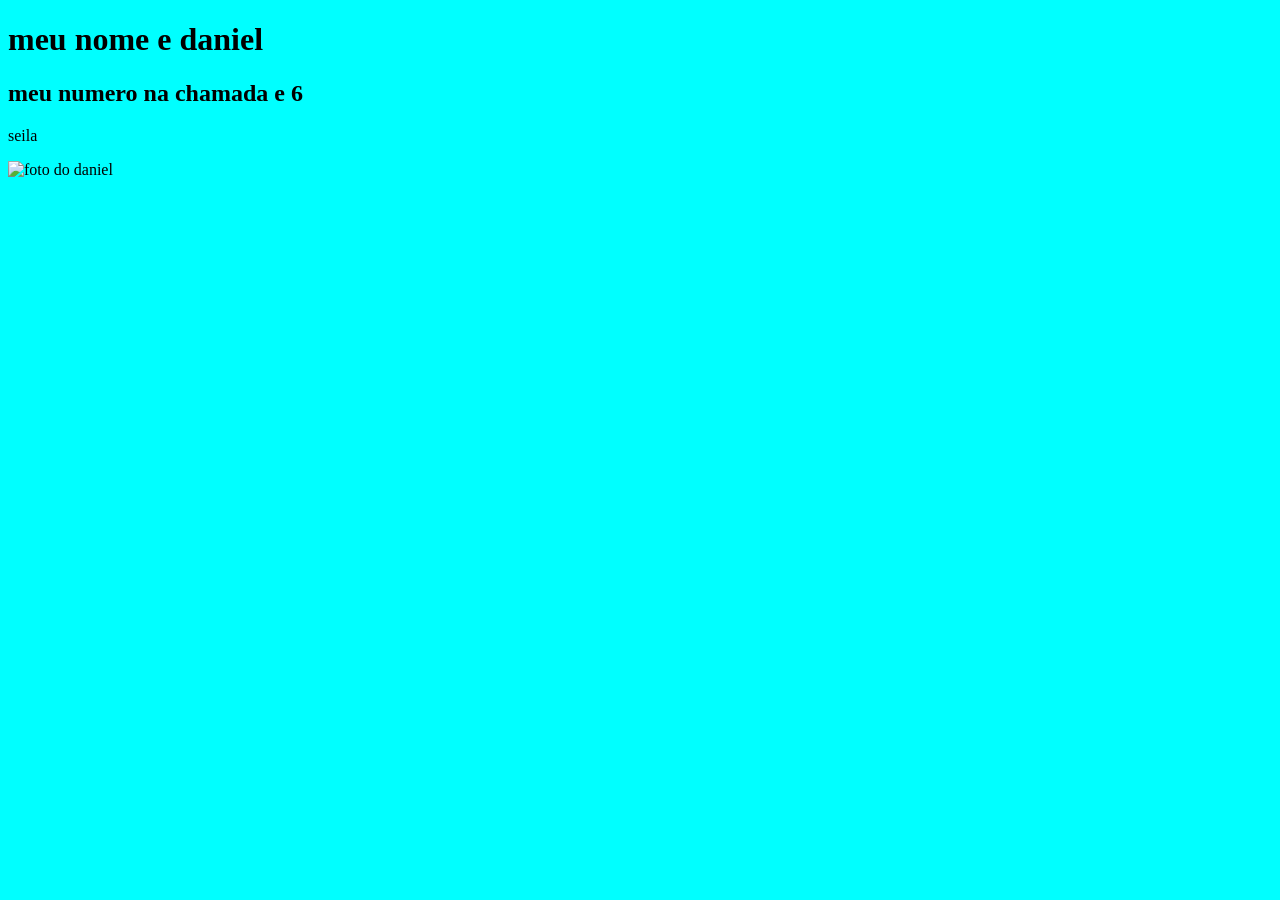
<file: index.html>
<!DOCTYPE html>
<html lang="en">
<head>
    <meta charset="UTF-8">
    <meta name="viewport" content="width=device-width, initial-scale=1.0">
    <title>Document</title>
    <link rel="stylesheet" href="style.css">
</head>
<h1 class="titulo">meu nome e daniel</h1>
<h2>meu numero na chamada e 6</h2>
<p>seila</p>
<img class="foto" alt="foto do daniel">
</body>
</html>
</file>
<file: style.css>
.foto{
    width: 50%;
}

body{
    background-color: aqua;
}
</file>
